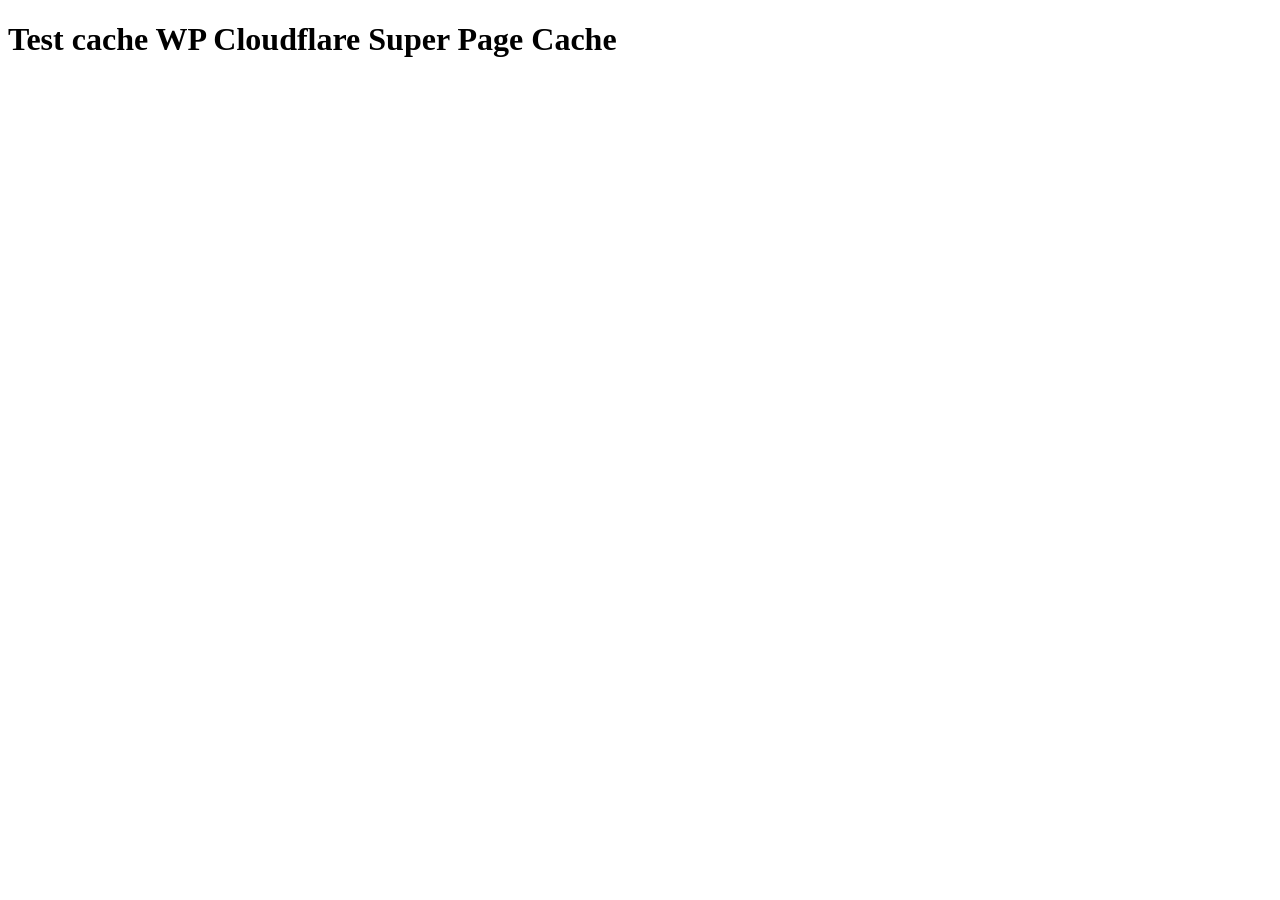
<file: wp-content/plugins/wp-cloudflare-page-cache/assets/testcache.html>
<!DOCTYPE html>
<html lang="en">
<head>
    <meta charset="UTF-8">
    <meta name="robots" content="noindex">
    <title>This is a Test Page</title>
</head>
<body>
    <h1>Test cache WP Cloudflare Super Page Cache</h1>
</body>
</html>
</file>
